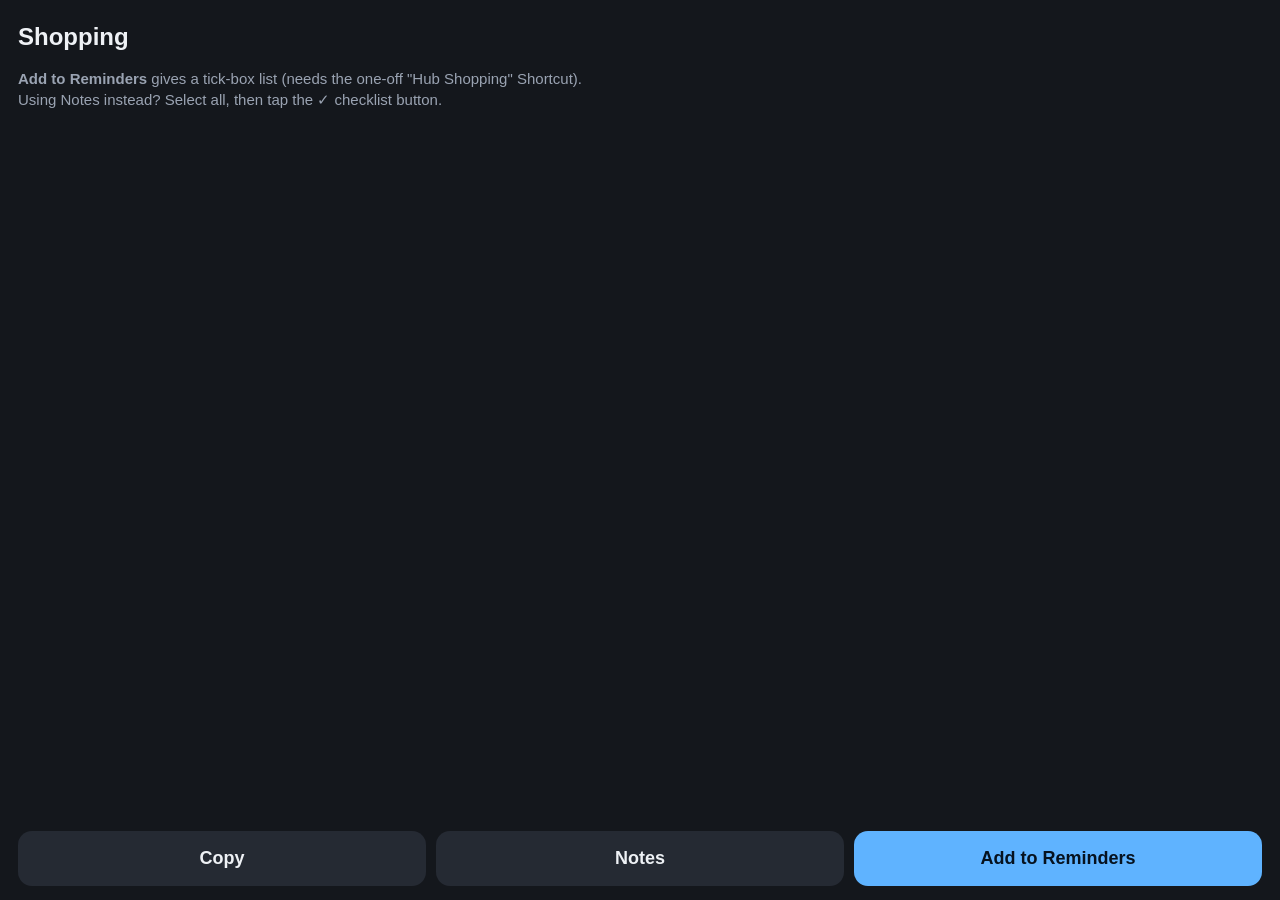
<file: share.html>
<!DOCTYPE html>
<html lang="en-GB"><head><meta charset="utf-8">
<meta name="viewport" content="width=device-width, initial-scale=1">
<title>Shopping list</title>
<style>
  body{margin:0;background:#14171c;color:#eef1f5;font:18px/1.4 -apple-system,BlinkMacSystemFont,sans-serif;padding:20px 18px 120px}
  h1{font-size:24px;margin:0 0 14px}
  li{list-style:none;padding:12px 14px;background:#1d2128;border-radius:12px;margin-bottom:8px}
  ul{padding:0;margin:0}
  .bar{position:fixed;left:0;right:0;bottom:0;padding:14px 18px calc(14px + env(safe-area-inset-bottom));background:#14171c;display:flex;gap:10px}
  button{flex:1;white-space:nowrap;font:inherit;font-weight:600;padding:15px;border:0;border-radius:14px;background:#252a33;color:#eef1f5}
  button.p{background:#5fb3ff;color:#06121f}
  .tip{color:#9aa3b2;font-size:15px;margin-top:14px}
</style></head>
<body>
<!-- The list travels inside the link (#...), so it is never sent to or stored on any server. -->
<h1 id="t"></h1><ul id="l"></ul>
<p class="tip"><b>Add to Reminders</b> gives a tick-box list (needs the one-off "Hub Shopping" Shortcut).<br>Using Notes instead? Select all, then tap the ✓ checklist button.</p>
<div class="bar"><button id="c">Copy</button><button id="s">Notes</button><button id="r" class="p">Add to Reminders</button></div>
<script>
  const lines = decodeURIComponent(location.hash.slice(1) || "").split("\n").filter(Boolean);
  const title = lines.shift() || "Shopping";
  document.getElementById("t").textContent = title;
  document.title = title;
  const ul = document.getElementById("l");
  lines.forEach((x) => { const li = document.createElement("li"); li.textContent = x; ul.appendChild(li); });
  const text = title + "\n" + lines.join("\n");
  document.getElementById("s").onclick = () => navigator.share ? navigator.share({ text }).catch(() => {}) : copy();
  const copy = () => navigator.clipboard.writeText(text).then(() => (document.getElementById("c").textContent = "Copied ✓"));
  document.getElementById("c").onclick = copy;
  // Runs the "Hub Shopping" Shortcut, which adds each line to the Reminders list "Shopping"
  document.getElementById("r").onclick = () =>
    (location.href = "shortcuts://run-shortcut?name=" + encodeURIComponent("Hub Shopping") + "&input=text&text=" + encodeURIComponent(lines.join("\n")));
</script>
</body></html>
</file>
